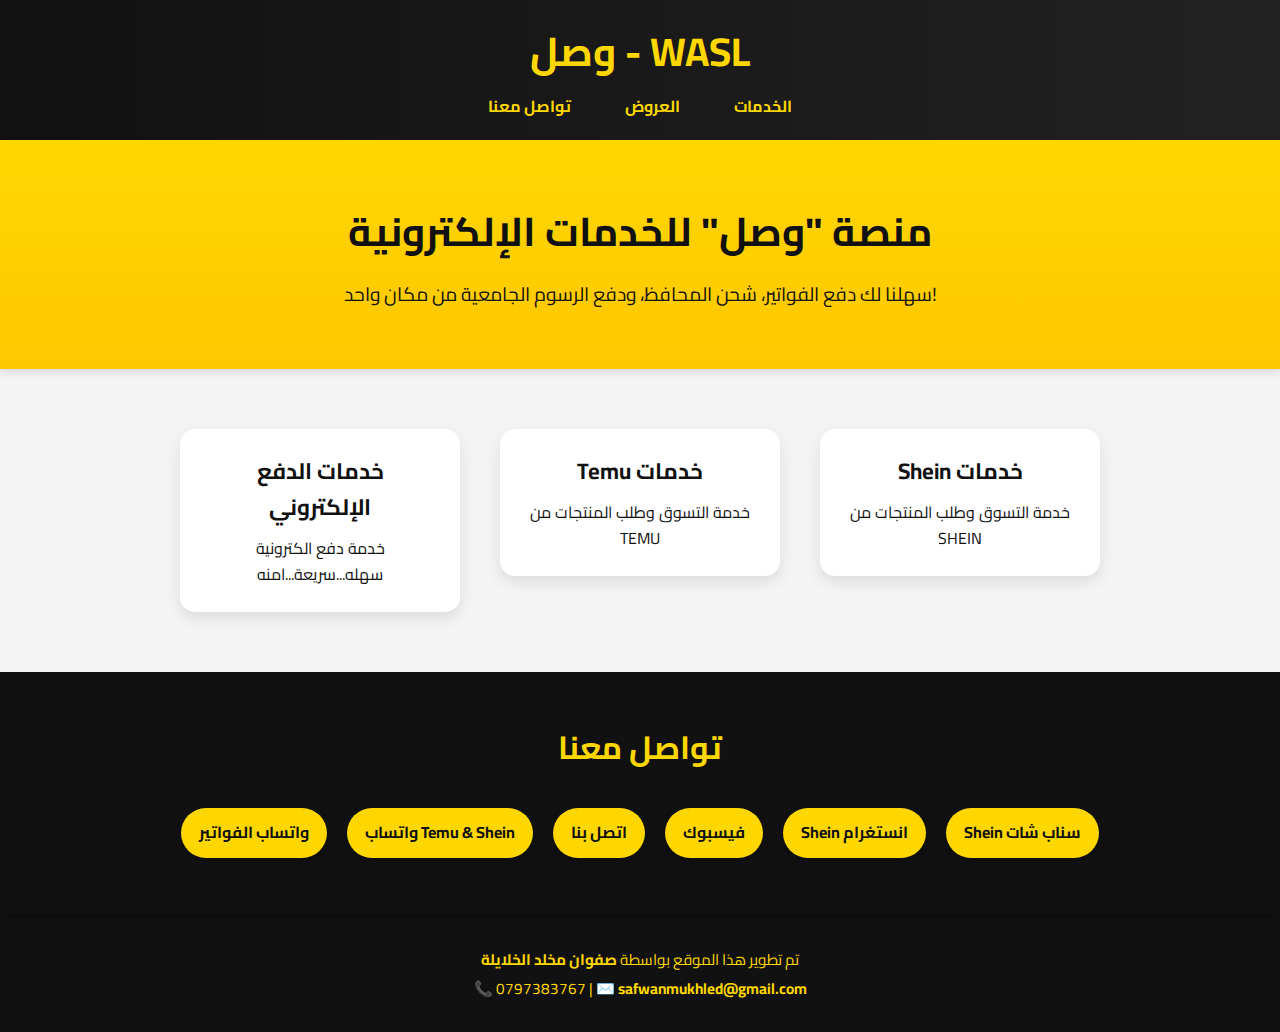
<file: index.html>
<!DOCTYPE html>
<html lang="ar">
<head>
    <meta charset="UTF-8">
    <meta name="viewport" content="width=device-width, initial-scale=1.0">
    <title>وصل - منصة الخدمات الإلكترونية</title>
    <!-- رابط الخط العربي -->
    <link href="https://fonts.googleapis.com/css2?family=Cairo:wght@400;700&display=swap" rel="stylesheet">
    <!-- ربط ملف CSS خارجي -->
    <link rel="stylesheet" href="style.css">

</head>
<body>

    <!-- الهيدر -->
    <div id="header"></div>

    <!-- الصفحة الرئيسية / البطل -->
    <section class="hero">
        <h2>منصة "وصل" للخدمات الإلكترونية</h2>
        <p>سهلنا لك دفع الفواتير، شحن المحافظ، ودفع الرسوم الجامعية من مكان واحد!</p>
    </section>

    <!-- الخدمات -->
    <section id="services" class="services">
    <a href="services.html">
		<div class="service-card">
            <h3>خدمات الدفع الإلكتروني</h3>
            <p>خدمة دفع الكترونية سهله...سريعة...امنه </p>
        </div>
	</a>
	<a href="https://www.temu.com/ul/kuiper/un2.html?_p_rfs=1&_p_rfs=1&subj=un-search-web&_p_jump_id=960&_x_vst_scene=adg&locale_override=101~en~JOD&search_key=Temu&_x_ads_channel=google&_x_ads_sub_channel=search&adg_ctx=m-7b0028eb&_x_ads_account=7663185249&_x_ads_set=21919201100&_x_ads_id=170248293309&_x_ads_creative_id=721808955508&_x_ns_source=g&_x_ns_gclid=Cj0KCQjwl5jHBhDHARIsAB0YqjwKL9UgvWiRerl8kzcH4nNVI1trpJF9c6oJfNSK_3vAuTqQKUdym5waAqozEALw_wcB&_x_ns_placement=&_x_ns_match_type=e&_x_ns_ad_position=&_x_ns_product_id=&_x_ns_target=&_x_ns_devicemodel=&_x_ns_wbraid=Ck0KCQjw9JLHBhDLARI8AF-tuZZTmZJrNaEvrnYzrKwcRfIcl0KO9_f_ohGOPzq7amkh-pTOU-NcMRnp7EjTQedkuFsviFw5p6yKGgLNFw&_x_ns_gbraid=0AAAAAo4mICFD4Exqr4H0mlPZZikwlsbPA&_x_ns_keyword=temu&_x_ns_targetid=kwd-4583699489&_x_ns_extensionid=&gad_source=1&gad_campaignid=21919201100&gbraid=0AAAAAo4mICFD4Exqr4H0mlPZZikwlsbPA&gclid=Cj0KCQjwl5jHBhDHARIsAB0YqjwKL9UgvWiRerl8kzcH4nNVI1trpJF9c6oJfNSK_3vAuTqQKUdym5waAqozEALw_wcB">
		<div class="service-card">
            <h3>Temu خدمات </h3>
            <p>خدمة التسوق وطلب المنتجات من TEMU</p>
        </div>
	</a>
	<a href="https://ar.shein.com/?cdn_rsite=ak&ref=www&rep=dir&ret=ar">
		<div class="service-card">
            <h3>Shein خدمات</h3>
            <p>خدمة التسوق وطلب المنتجات من SHEIN </p>
        </div>
	</a>
    </section>

    <!-- العروض 
    <section id="offers-section">
	
    <h2 style="text-align:center; color:black;">Temu و Shein عروض وصل من</h2>
	</section>
	<br>
	<br>-->


    <!-- تواصل معنا -->
    <section id="contact" class="contact">
        <h2>تواصل معنا</h2>
        <div class="contact-buttons">
            <!-- واتساب الفواتير -->
            <a href="https://wa.me/0797383767" target="_blank"> واتساب الفواتير </a>
            

            <!-- واتساب التسوق -->
            <a href="https://wa.me/0797266029" target="_blank"> واتساب Temu & Shein </a>
            

            <!-- الهاتف المباشر -->
            <a href="tel:0797383767" target="_blank"> اتصل بنا </a>
            

            <!-- فيسبوك -->
            <a href="https://www.facebook.com/share/1Bank62xTQ/" target="_blank"> فيسبوك </a>
            

            <!-- إنستغرام -->
            <a href="https://www.instagram.com/wasl_com?igsh=MTh2cThwNWdlOW1xcw==" target="_blank"> Shein انستغرام </a>
            

            <!-- سناب شات -->
            <a href="https://www.snapchat.com/add/temu.wasl?share_id=qtjSojcoPok&locale=ar-EG" target="_blank"> Shein سناب شات </a>
            
        </div>
    </section>

    <!-- الفوتر -->
<div id="footer"></div>
</body>
</html>
<script src="include.js"></script>
</file>
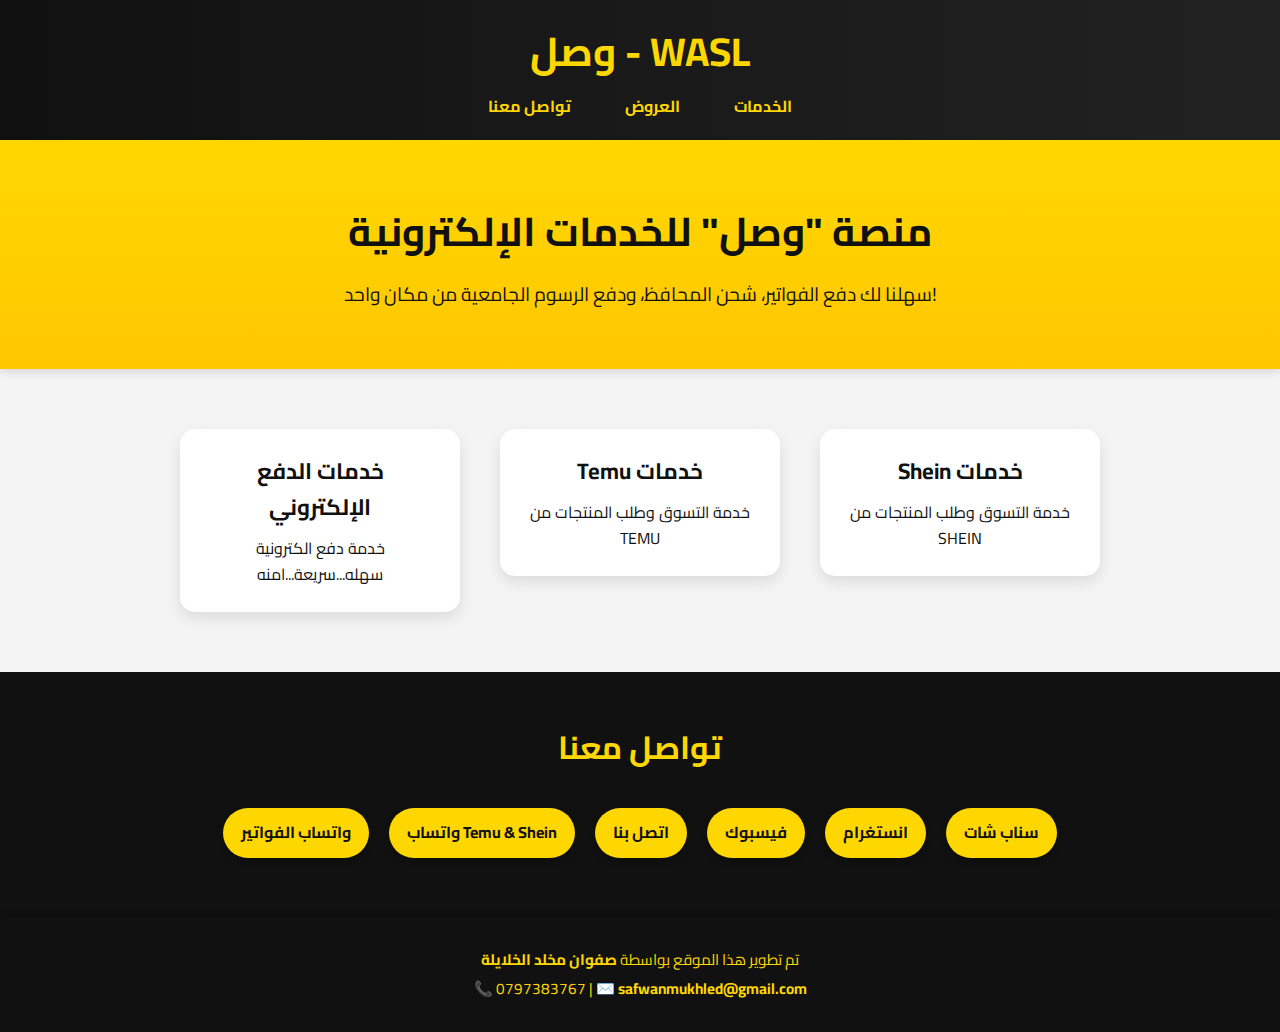
<file: WebSite/1-HTML/index.html>
<!DOCTYPE html>
<html lang="ar">
<head>
    <meta charset="UTF-8">
    <meta name="viewport" content="width=device-width, initial-scale=1.0">
    <title>وصل - منصة الخدمات الإلكترونية</title>
    <!-- رابط الخط العربي -->
    <link href="https://fonts.googleapis.com/css2?family=Cairo:wght@400;700&display=swap" rel="stylesheet">
    <!-- ربط ملف CSS خارجي -->
    <link rel="stylesheet" href="../2-CSS/style.css">

</head>
<body>

    <!-- الهيدر -->
    <div id="header"></div>

    <!-- الصفحة الرئيسية / البطل -->
    <section class="hero">
        <h2>منصة "وصل" للخدمات الإلكترونية</h2>
        <p>سهلنا لك دفع الفواتير، شحن المحافظ، ودفع الرسوم الجامعية من مكان واحد!</p>
    </section>

    <!-- الخدمات -->
    <section id="services" class="services">
    <a href="services.html">
		<div class="service-card">
            <h3>خدمات الدفع الإلكتروني</h3>
            <p>خدمة دفع الكترونية سهله...سريعة...امنه </p>
        </div>
	</a>
	<a href="https://www.temu.com/ul/kuiper/un2.html?_p_rfs=1&_p_rfs=1&subj=un-search-web&_p_jump_id=960&_x_vst_scene=adg&locale_override=101~en~JOD&search_key=Temu&_x_ads_channel=google&_x_ads_sub_channel=search&adg_ctx=m-7b0028eb&_x_ads_account=7663185249&_x_ads_set=21919201100&_x_ads_id=170248293309&_x_ads_creative_id=721808955508&_x_ns_source=g&_x_ns_gclid=Cj0KCQjwl5jHBhDHARIsAB0YqjwKL9UgvWiRerl8kzcH4nNVI1trpJF9c6oJfNSK_3vAuTqQKUdym5waAqozEALw_wcB&_x_ns_placement=&_x_ns_match_type=e&_x_ns_ad_position=&_x_ns_product_id=&_x_ns_target=&_x_ns_devicemodel=&_x_ns_wbraid=Ck0KCQjw9JLHBhDLARI8AF-tuZZTmZJrNaEvrnYzrKwcRfIcl0KO9_f_ohGOPzq7amkh-pTOU-NcMRnp7EjTQedkuFsviFw5p6yKGgLNFw&_x_ns_gbraid=0AAAAAo4mICFD4Exqr4H0mlPZZikwlsbPA&_x_ns_keyword=temu&_x_ns_targetid=kwd-4583699489&_x_ns_extensionid=&gad_source=1&gad_campaignid=21919201100&gbraid=0AAAAAo4mICFD4Exqr4H0mlPZZikwlsbPA&gclid=Cj0KCQjwl5jHBhDHARIsAB0YqjwKL9UgvWiRerl8kzcH4nNVI1trpJF9c6oJfNSK_3vAuTqQKUdym5waAqozEALw_wcB">
		<div class="service-card">
            <h3>Temu خدمات </h3>
            <p>خدمة التسوق وطلب المنتجات من TEMU</p>
        </div>
	</a>
	<a href="https://ar.shein.com/?cdn_rsite=ak&ref=www&rep=dir&ret=ar">
		<div class="service-card">
            <h3>Shein خدمات</h3>
            <p>خدمة التسوق وطلب المنتجات من SHEIN </p>
        </div>
	</a>
    </section>

    <!-- العروض 
    <section id="offers-section">
	
    <h2 style="text-align:center; color:black;">Temu و Shein عروض وصل من</h2>
	</section>
	<br>
	<br>-->


    <!-- تواصل معنا -->
    <section id="contact" class="contact">
        <h2>تواصل معنا</h2>
        <div class="contact-buttons">
            <!-- واتساب الفواتير -->
            <a href="https://wa.me/0797383767" target="_blank"> واتساب الفواتير </a>
            

            <!-- واتساب التسوق -->
            <a href="https://wa.me/0797266029" target="_blank"> واتساب Temu & Shein </a>
            

            <!-- الهاتف المباشر -->
            <a href="tel:0797383767" target="_blank"> اتصل بنا </a>
            

            <!-- فيسبوك -->
            <a href="https://www.facebook.com/share/1Bank62xTQ/" target="_blank"> فيسبوك </a>
            

            <!-- إنستغرام -->
            <a href="https://www.instagram.com/wasl_com?igsh=MTh2cThwNWdlOW1xcw==" target="_blank"> انستغرام </a>
            

            <!-- سناب شات -->
            <a href="https://www.snapchat.com/add/temu.wasl?share_id=qtjSojcoPok&locale=ar-EG" target="_blank"> سناب شات </a>
            
        </div>
    </section>

    <!-- الفوتر -->
<div id="footer"></div>
</body>
</html>
<script src="../3-JavaScript/include.js"></script>
</file>
<file: style.css>
/* ----- إعدادات عامة ----- */
* {
    margin: 0;
    padding: 0;
    box-sizing: border-box;
    font-family: 'Cairo', sans-serif;
}

body {
    background-color: #f4f4f4;
    color: #111;
    line-height: 1.6;
}

a {
    text-decoration: none;
    color: inherit;
}

/* ----- الهيدر ----- */
header {
    background: linear-gradient(90deg, #111, #222);
    color: #FFD700;
    padding: 20px;
    text-align: center;
    box-shadow: 0 4px 8px rgba(0,0,0,0.2);
}

header h1 {
    font-size: 2.5em;
    font-weight: 700;
}

nav {
    margin-top: 10px;
}

nav a {
    margin: 0 15px;
    font-weight: bold;
    padding: 5px 10px;
    border-radius: 5px;
    transition: 0.3s;
}

nav a:hover {
    background-color: #FFD700;
    color: #111;
}

/* ----- الصفحة الرئيسية / البطل ----- */
.hero {
    background: linear-gradient(180deg, #FFD700 0%, #FFC700 100%);
    color: #111;
    padding: 60px 20px;
    text-align: center;
    box-shadow: 0 4px 8px rgba(0,0,0,0.1);
}

.hero h2 {
    font-size: 2.5em;
    margin-bottom: 15px;
}

.hero p {
    font-size: 1.2em;
}

/* ----- الخدمات ----- */
.services {
    display: flex;
    flex-wrap: wrap;
    justify-content: center;
    margin: 40px 10px;
}

.service-card {
    background-color: #fff;
    border-radius: 15px;
    box-shadow: 0 6px 15px rgba(0,0,0,0.1);
    margin: 20px;
    padding: 25px;
    flex: 1 1 250px;
    max-width: 280px;
    text-align: center;
    transition: transform 0.3s, box-shadow 0.3s;
}

.service-card:hover {
    transform: translateY(-8px);
    box-shadow: 0 10px 25px rgba(0,0,0,0.2);
}

.service-card h3 {
    color: #111;
    margin-bottom: 10px;
    font-size: 1.4em;
}

/* ----- العروض ----- */
.offers {
    padding: 50px 20px;
    text-align: center;
    background-color: #fff8e1;
}

.offers h2 {
    margin-bottom: 30px;
    font-size: 2em;
    color: #111;
}

.offer-card {
    background-color: #fff;
    margin: 20px auto;
    padding: 25px;
    max-width: 500px;
    border-radius: 15px;
    box-shadow: 0 6px 15px rgba(0,0,0,0.1);
}

/* ----- تواصل معنا ----- */
.contact {
    background: #111;
    color: #FFD700;
    padding: 50px 20px;
    text-align: center;
}

.contact h2 {
    margin-bottom: 25px;
    font-size: 2em;
}

/* ترتيب الأزرار والأيقونات */
.contact-buttons {
    display: flex;
    flex-wrap: wrap;
    justify-content: center;
}

.contact-buttons a {
    display: inline-flex;
    align-items: center;
    margin: 10px;
    padding: 12px 18px;
    background-color: #FFD700;
    color: #111;
    border-radius: 50px;
    font-weight: bold;
    transition: all 0.3s;
    box-shadow: 0 4px 8px rgba(0,0,0,0.2);
}

.contact-buttons a:hover {
    background-color: #FFA500;
    transform: scale(1.05);
}

/* حجم الأيقونات */
.contact-buttons .icon {
    width: 24px;
    height: 24px;
    margin-right: 10px;
}

/* ----- الفوتر ----- */
footer {
    background-color: #111;
    color: #FFD700;
    padding: 25px;
    text-align: center;
    box-shadow: 0 -4px 8px rgba(0,0,0,0.2);
    font-size: 0.95em;
}

footer p {
    margin: 5px 0;
}

footer a {
    color: #FFD700;
    font-weight: bold;
}

footer a:hover {
    color: #FFA500;
    text-decoration: underline;
}

/* ----- تصميم متجاوب ----- */
@media (max-width: 768px) {
    .services {
        flex-direction: column;
        align-items: center;
    }

    .contact-buttons a {
        width: 80%;
        justify-content: center;
    }
}
.offers-container {
  display: flex;
  gap: 20px;
  flex-wrap: wrap;
  justify-content: center;
  margin-top: 20px;
}

.offer-item {
  background-color: #111;
  color: #FFD700;
  padding: 10px;
  border-radius: 8px;
  text-align: center;
  width: 180px;
  transition: transform 0.3s ease, box-shadow 0.3s ease;
}

.offer-item:hover {
  transform: scale(1.05);
  box-shadow: 0 0 15px #FFD700;
}

.offer-item img {
  width: 100%;
  border-radius: 5px;
  margin-bottom: 10px;
}

.offer-item h4 {
  font-size: 1em;
  margin: 5px 0;
}

.offer-item p {
  font-size: 0.9em;
  color: #FFF;
}
.shop-container {
  display: flex;
  flex-wrap: wrap;
  gap: 20px;
  justify-content: center;
  margin-top: 20px;
}

.shop-item {
  background-color: #111;
  color: #FFD700;
  padding: 10px;
  border-radius: 8px;
  text-align: center;
  width: 180px;
  transition: transform 0.3s ease, box-shadow 0.3s ease;
}

.shop-item:hover {
  transform: scale(1.05);
  box-shadow: 0 0 15px #FFD700;
}

.shop-item img {
  width: 100%;
  border-radius: 5px;
  margin-bottom: 10px;
}

.shop-item h4 {
  font-size: 1em;
  margin: 5px 0;
}

.shop-item p {
  font-size: 0.9em;
  color: #FFF;
}
</file>
<file: WebSite/2-CSS/style.css>
/* ----- إعدادات عامة ----- */
* {
    margin: 0;
    padding: 0;
    box-sizing: border-box;
    font-family: 'Cairo', sans-serif;
}

body {
    background-color: #f4f4f4;
    color: #111;
    line-height: 1.6;
}

a {
    text-decoration: none;
    color: inherit;
}

/* ----- الهيدر ----- */
header {
    background: linear-gradient(90deg, #111, #222);
    color: #FFD700;
    padding: 20px;
    text-align: center;
    box-shadow: 0 4px 8px rgba(0,0,0,0.2);
}

header h1 {
    font-size: 2.5em;
    font-weight: 700;
}

nav {
    margin-top: 10px;
}

nav a {
    margin: 0 15px;
    font-weight: bold;
    padding: 5px 10px;
    border-radius: 5px;
    transition: 0.3s;
}

nav a:hover {
    background-color: #FFD700;
    color: #111;
}

/* ----- الصفحة الرئيسية / البطل ----- */
.hero {
    background: linear-gradient(180deg, #FFD700 0%, #FFC700 100%);
    color: #111;
    padding: 60px 20px;
    text-align: center;
    box-shadow: 0 4px 8px rgba(0,0,0,0.1);
}

.hero h2 {
    font-size: 2.5em;
    margin-bottom: 15px;
}

.hero p {
    font-size: 1.2em;
}

/* ----- الخدمات ----- */
.services {
    display: flex;
    flex-wrap: wrap;
    justify-content: center;
    margin: 40px 10px;
}

.service-card {
    background-color: #fff;
    border-radius: 15px;
    box-shadow: 0 6px 15px rgba(0,0,0,0.1);
    margin: 20px;
    padding: 25px;
    flex: 1 1 250px;
    max-width: 280px;
    text-align: center;
    transition: transform 0.3s, box-shadow 0.3s;
}

.service-card:hover {
    transform: translateY(-8px);
    box-shadow: 0 10px 25px rgba(0,0,0,0.2);
}

.service-card h3 {
    color: #111;
    margin-bottom: 10px;
    font-size: 1.4em;
}

/* ----- العروض ----- */
.offers {
    padding: 50px 20px;
    text-align: center;
    background-color: #fff8e1;
}

.offers h2 {
    margin-bottom: 30px;
    font-size: 2em;
    color: #111;
}

.offer-card {
    background-color: #fff;
    margin: 20px auto;
    padding: 25px;
    max-width: 500px;
    border-radius: 15px;
    box-shadow: 0 6px 15px rgba(0,0,0,0.1);
}

/* ----- تواصل معنا ----- */
.contact {
    background: #111;
    color: #FFD700;
    padding: 50px 20px;
    text-align: center;
}

.contact h2 {
    margin-bottom: 25px;
    font-size: 2em;
}

/* ترتيب الأزرار والأيقونات */
.contact-buttons {
    display: flex;
    flex-wrap: wrap;
    justify-content: center;
}

.contact-buttons a {
    display: inline-flex;
    align-items: center;
    margin: 10px;
    padding: 12px 18px;
    background-color: #FFD700;
    color: #111;
    border-radius: 50px;
    font-weight: bold;
    transition: all 0.3s;
    box-shadow: 0 4px 8px rgba(0,0,0,0.2);
}

.contact-buttons a:hover {
    background-color: #FFA500;
    transform: scale(1.05);
}

/* حجم الأيقونات */
.contact-buttons .icon {
    width: 24px;
    height: 24px;
    margin-right: 10px;
}

/* ----- الفوتر ----- */
footer {
    background-color: #111;
    color: #FFD700;
    padding: 25px;
    text-align: center;
    box-shadow: 0 -4px 8px rgba(0,0,0,0.2);
    font-size: 0.95em;
}

footer p {
    margin: 5px 0;
}

footer a {
    color: #FFD700;
    font-weight: bold;
}

footer a:hover {
    color: #FFA500;
    text-decoration: underline;
}

/* ----- تصميم متجاوب ----- */
@media (max-width: 768px) {
    .services {
        flex-direction: column;
        align-items: center;
    }

    .contact-buttons a {
        width: 80%;
        justify-content: center;
    }
}
.offers-container {
  display: flex;
  gap: 20px;
  flex-wrap: wrap;
  justify-content: center;
  margin-top: 20px;
}

.offer-item {
  background-color: #111;
  color: #FFD700;
  padding: 10px;
  border-radius: 8px;
  text-align: center;
  width: 180px;
  transition: transform 0.3s ease, box-shadow 0.3s ease;
}

.offer-item:hover {
  transform: scale(1.05);
  box-shadow: 0 0 15px #FFD700;
}

.offer-item img {
  width: 100%;
  border-radius: 5px;
  margin-bottom: 10px;
}

.offer-item h4 {
  font-size: 1em;
  margin: 5px 0;
}

.offer-item p {
  font-size: 0.9em;
  color: #FFF;
}
.shop-container {
  display: flex;
  flex-wrap: wrap;
  gap: 20px;
  justify-content: center;
  margin-top: 20px;
}

.shop-item {
  background-color: #111;
  color: #FFD700;
  padding: 10px;
  border-radius: 8px;
  text-align: center;
  width: 180px;
  transition: transform 0.3s ease, box-shadow 0.3s ease;
}

.shop-item:hover {
  transform: scale(1.05);
  box-shadow: 0 0 15px #FFD700;
}

.shop-item img {
  width: 100%;
  border-radius: 5px;
  margin-bottom: 10px;
}

.shop-item h4 {
  font-size: 1em;
  margin: 5px 0;
}

.shop-item p {
  font-size: 0.9em;
  color: #FFF;
}
</file>
